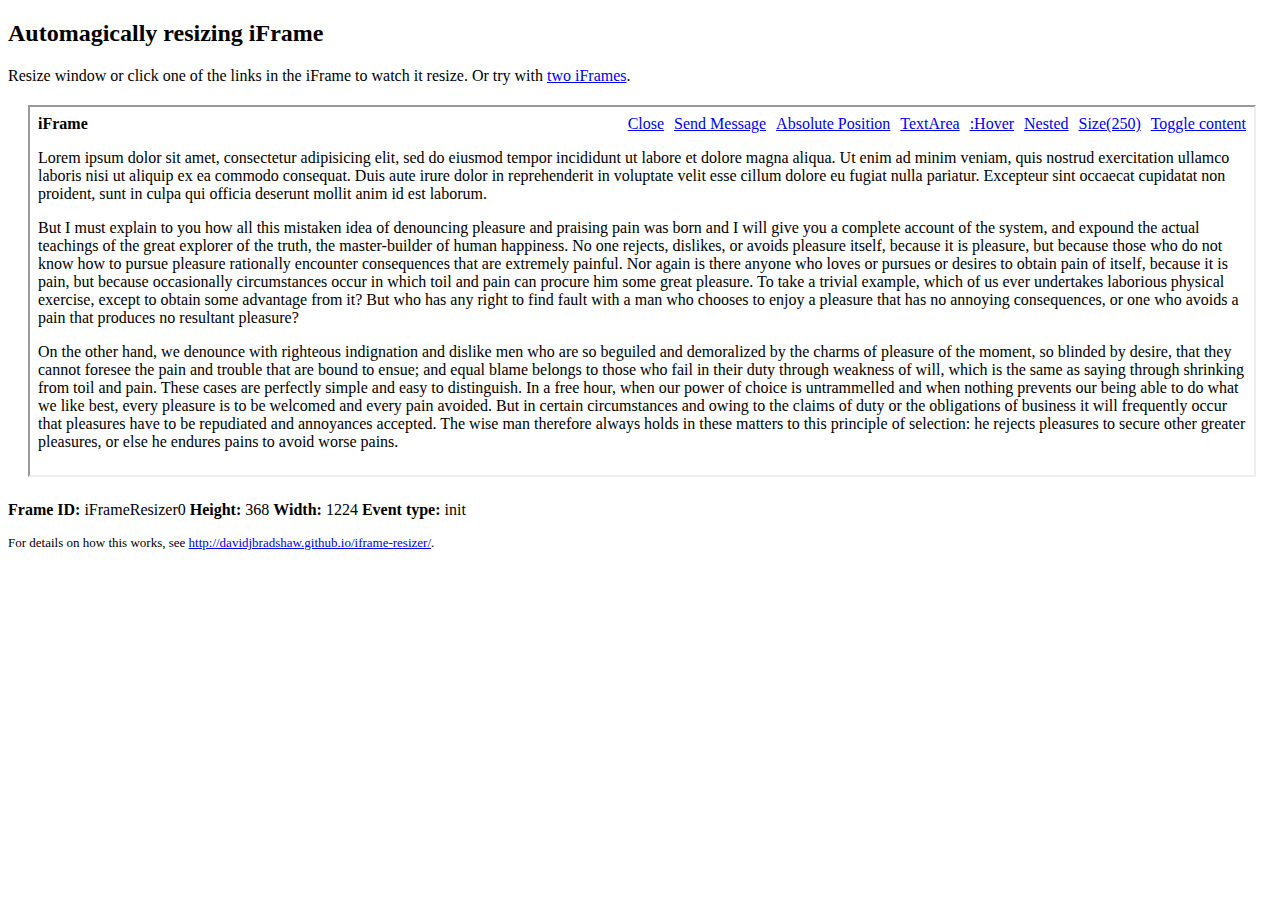
<file: index.html>
<!DOCTYPE html>
<html>
	<head>
		<meta charset="utf-8">
		<title>iFrame message passing test</title>
		<meta name="description" content="iFrame message passing test">
		<meta name="viewport" content="width=device-width">
		<meta http-equiv="X-UA-Compatible" content="IE=edge">
	</head>
	<body>
		<h2>Automagically resizing iFrame</h2>
		<p>Resize window or click one of the links in the iFrame to watch it resize. Or try with <a name="anchorParentTest" href="two.html">two iFrames</a>.</p>
		<div style="margin:20px;">
			<iframe src="frame.content.html" width="100%" scrolling="no"></iframe>
		</div>
		<p id="callback">
		</p>
		<div style="margin: 8px 0;font-size:13px;">
			For details on how this works, see
			<a href="http://davidjbradshaw.github.io/iframe-resizer/">http://davidjbradshaw.github.io/iframe-resizer/</a>.
		</div>

		<!-- MDN PolyFils for IE8 (This is not normally needed if you use the jQuery version) -->
		<!--[if lte IE 8]>
			<script type="text/javascript" src="../js/ie8.polyfils.min.js"></script>
		<![endif]-->

		<script src="http://ajax.googleapis.com/ajax/libs/jquery/1.11.0/jquery.min.js"></script>
		<script type="text/javascript" src="../js/iframeResizer.min.js"></script>
		<script type="text/javascript">

			/*
			 * If you do not understand what the code below does, then please just use the
			 * following call in your own code.
			 *
			 *   iFrameResize({log:true});
			 *
			 * Once you have it working, set the log option to false.
			 */

			iFrameResize({
				log                     : true,                  // Enable console logging
				inPageLinks             : true,
				resizedCallback         : function(messageData){ // Callback fn when resize is received
					$('p#callback').html(
						'<b>Frame ID:</b> '    + messageData.iframe.id +
						' <b>Height:</b> '     + messageData.height +
						' <b>Width:</b> '      + messageData.width +
						' <b>Event type:</b> ' + messageData.type
					);
				},
				messageCallback         : function(messageData){ // Callback fn when message is received
					$('p#callback').html(
						'<b>Frame ID:</b> '    + messageData.iframe.id +
						' <b>Message:</b> '    + messageData.message
					);
					alert(messageData.message);
					document.getElementsByTagName('iframe')[0].iFrameResizer.sendMessage('Hello back from parent page');
				},
				closedCallback         : function(id){ // Callback fn when iFrame is closed
					$('p#callback').html(
						'<b>IFrame (</b>'    + id +
						'<b>) removed from page.</b>'
					);
				}
			});

		</script>
	</body>
</html>
</file>
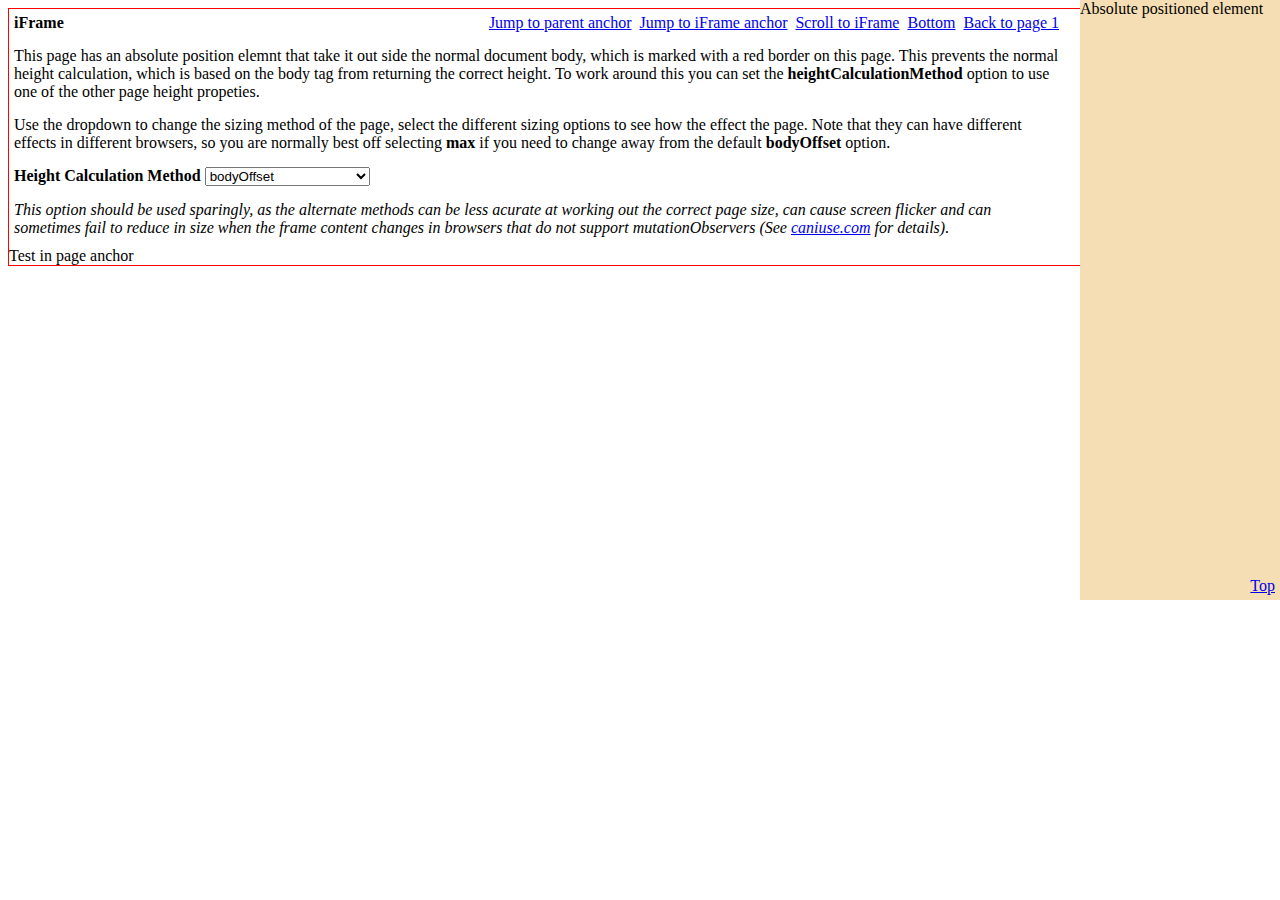
<file: frame.absolute.html>
<!DOCTYPE html>
<html>
	<head>
		<meta charset="utf-8">
		<title>iFrame message passing test</title>
		<meta name="description" content="iFrame message passing test">
		<meta name="viewport" content="width=device-width">
		<meta http-equiv="X-UA-Compatible" content="IE=edge">
		<style>
			a.back { float:right; margin-left:8px;}
			body {border:solid 1px red;}
			p{padding:5px 212px 5px 5px;margin:0 0 5px;}
			#abs{
				position: absolute;
				top:0;
				right:0;
				width: 200px;
				height: 600px;
				background-color: wheat;
			}
			a.top{
				position: absolute;
				bottom:0;
				right:0;
				margin:5px;
			}
		</style>
	</head>
	<body>

		<p>
			<b>iFrame</b>

			<a href="frame.content.html" class="back">Back to page 1</a>
			&nbsp;
			<a href="#"" class="back" onclick="if ('parentIFrame' in window) window.parentIFrame.scrollTo(0,99999);return false;">Bottom</a>
			&nbsp;
			<a href="#"" class="back" onclick="if ('parentIFrame' in window) window.parentIFrame.scrollToOffset(0,0);return false;">Scroll to iFrame</a>
			&nbsp;
			<a href="#test" class="back" >Jump to iFrame anchor</a>
			<a href="#anchorParentTest" class="back" >Jump to parent anchor</a>
		</p>
		<p>
			This page has an absolute position elemnt that take it out side the normal document body, which is marked with a red border on this page. This prevents the normal height calculation, which is based on the body tag from returning the correct height. To work around this you can set the <b>heightCalculationMethod</b> option to use one of the other page height propeties.
		</p>
		<p>
			Use the dropdown to change the sizing method of the page, select the different sizing options to see how the effect the page. Note that they can have different effects in different browsers, so you are normally best off selecting <b>max</b> if you need to change away from the default <b>bodyOffset</b> option.
		</p>
		<p data-iframe-height>
			<b>Height Calculation Method</b>
			<select name="heightCalculationMethod">
				<option>bodyOffset</option> 
				<option>bodyScroll</option>
				<option>documentElementOffset</option>
				<option>documentElementScroll</option> 
				<option>max</option>
				<option>min</option>
				<option>grow</option>
				<option>lowestElement</option>
				<option>taggedElement</option>
			</select>
		</p>
		<p>
			<i>This option should be used sparingly, as the alternate methods can be less acurate at working out the correct page size, can cause screen flicker and can sometimes fail to reduce in size when the frame content changes in browsers that do not support mutationObservers (See <a href="http://caniuse.com/mutationobserver">caniuse.com</a> for details).</i>
		</p>
		<a name="test">Test in page anchor</a>

		<div id="abs">
			Absolute positioned element
			<a href='#' class="top" onclick="if ('parentIFrame' in window) window.parentIFrame.scrollTo(0,0);return false;">Top</a>
		</div>

		<script src="http://ajax.googleapis.com/ajax/libs/jquery/1.11.0/jquery.min.js"></script>
		<script type="text/javascript" src="../js/ie8.polyfils.min.js"></script>
		<script type="text/javascript" src="../js/iframeResizer.contentWindow.min.js"></script>
		<script>

			$('select').on('change',function(){
				if ('parentIFrame' in window){
					parentIFrame.setHeightCalculationMethod($(this).val());
					parentIFrame.size();
				}
			});

		</script>

	</body>
</html>
</file>
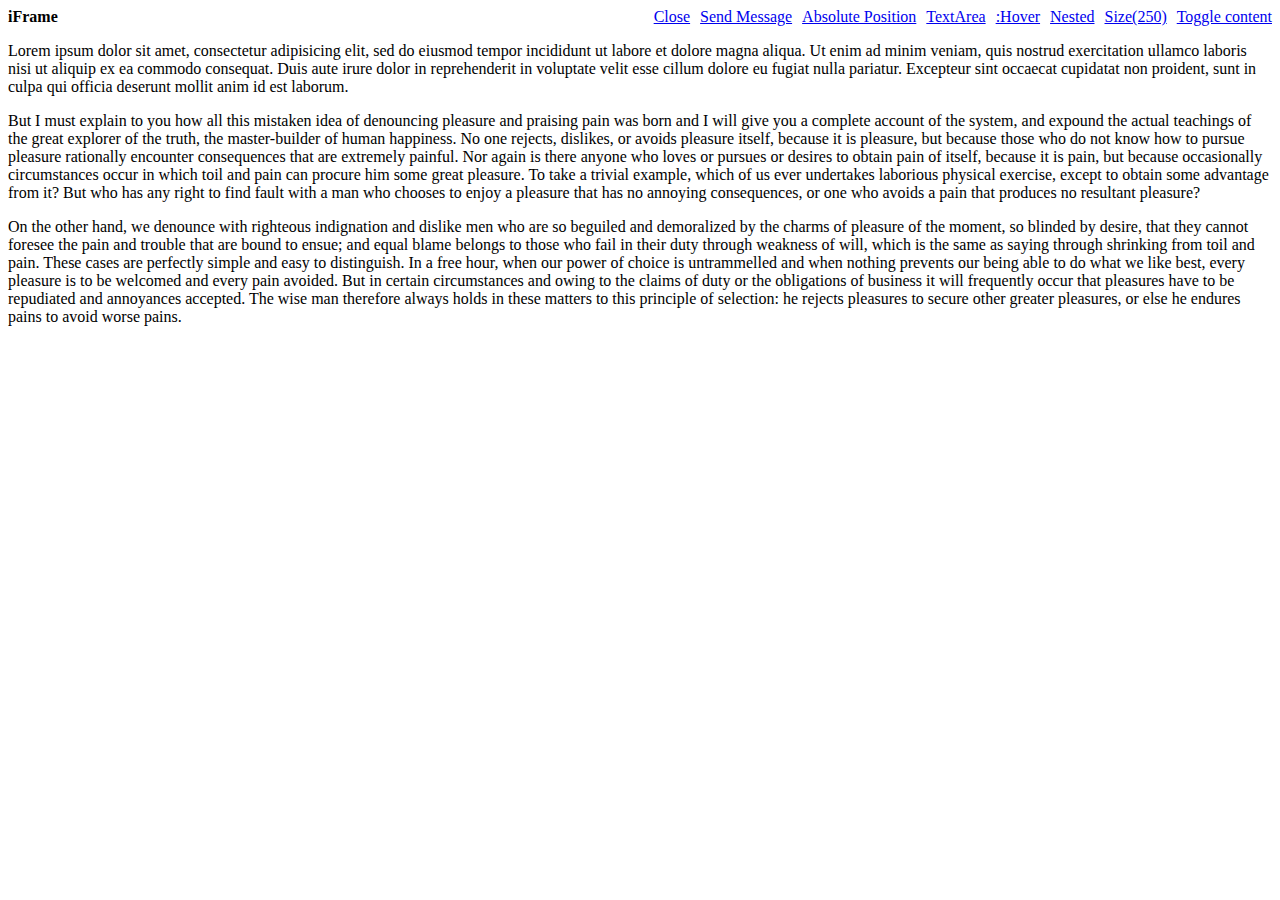
<file: frame.content.html>
<!DOCTYPE html>
<html>
	<head>
		<meta charset="utf-8">
		<title>iFrame message passing test</title>
		<meta name="description" content="iFrame message passing test">
		<meta http-equiv="X-UA-Compatible" content="IE=edge">
		<script src="http://ajax.googleapis.com/ajax/libs/jquery/1.11.0/jquery.min.js"></script>
		<style>
			*, *:before, *:after {box-model: border-box;}
			a { float:right; margin-left:10px;}
		</style>
	</head>
	<body>

		<b>iFrame</b>
		<a href='#' onclick="$('p:eq(0)').toggle();return false;">Toggle content</a>
		&nbsp;
		<a href='#' onclick="if ('parentIFrame' in window) window.parentIFrame.size(250);return false;">Size(250)</a>
		&nbsp;
		<a id="nested" href="frame.nested.html">Nested</a>
		&nbsp;
		<a href="frame.hover.html">:Hover</a>
		&nbsp;
		<a href="frame.textarea.html">TextArea</a>
		&nbsp;
		<a href="frame.absolute.html">Absolute Position</a>
		&nbsp;
		<a href='#' onclick="if ('parentIFrame' in window) window.parentIFrame.sendMessage('Hello from the iFrame');return false;">Send Message</a>
		&nbsp;
		<a href='#' onclick="if ('parentIFrame' in window) window.parentIFrame.close();return false;">Close</a>

		<p>
			Lorem ipsum dolor sit amet, consectetur adipisicing elit, sed do eiusmod tempor incididunt ut labore et dolore magna aliqua. Ut enim ad minim veniam, quis nostrud exercitation ullamco laboris nisi ut aliquip ex ea commodo consequat. Duis aute irure dolor in reprehenderit in voluptate velit esse cillum dolore eu fugiat nulla pariatur. Excepteur sint occaecat cupidatat non proident, sunt in culpa qui officia deserunt mollit anim id est laborum.
		</p>
		<p>
			But I must explain to you how all this mistaken idea of denouncing pleasure and praising pain was born and I will give you a complete account of the system, and expound the actual teachings of the great explorer of the truth, the master-builder of human happiness. No one rejects, dislikes, or avoids pleasure itself, because it is pleasure, but because those who do not know how to pursue pleasure rationally encounter consequences that are extremely painful. Nor again is there anyone who loves or pursues or desires to obtain pain of itself, because it is pain, but because occasionally circumstances occur in which toil and pain can procure him some great pleasure. To take a trivial example, which of us ever undertakes laborious physical exercise, except to obtain some advantage from it? But who has any right to find fault with a man who chooses to enjoy a pleasure that has no annoying consequences, or one who avoids a pain that produces no resultant pleasure?
		</p>
		<p>
			On the other hand, we denounce with righteous indignation and dislike men who are so beguiled and demoralized by the charms of pleasure of the moment, so blinded by desire, that they cannot foresee the pain and trouble that are bound to ensue; and equal blame belongs to those who fail in their duty through weakness of will, which is the same as saying through shrinking from toil and pain. These cases are perfectly simple and easy to distinguish. In a free hour, when our power of choice is untrammelled and when nothing prevents our being able to do what we like best, every pleasure is to be welcomed and every pain avoided. But in certain circumstances and owing to the claims of duty or the obligations of business it will frequently occur that pleasures have to be repudiated and annoyances accepted. The wise man therefore always holds in these matters to this principle of selection: he rejects pleasures to secure other greater pleasures, or else he endures pains to avoid worse pains.
		</p>

		<script>
			var level = document.location.search.replace(/\?/,'') || 0;
			$('#nested').attr('href','frame.nested.html?'+(++level));
		</script>

		<script>
			var iFrameResizer = {
					messageCallback: function(message){
						alert(message,parentIFrame.getId());
					}
				}
		</script>

		<script type="text/javascript" src="../js/iframeResizer.contentWindow.min.js" defer></script>
	</body>
</html>
</file>
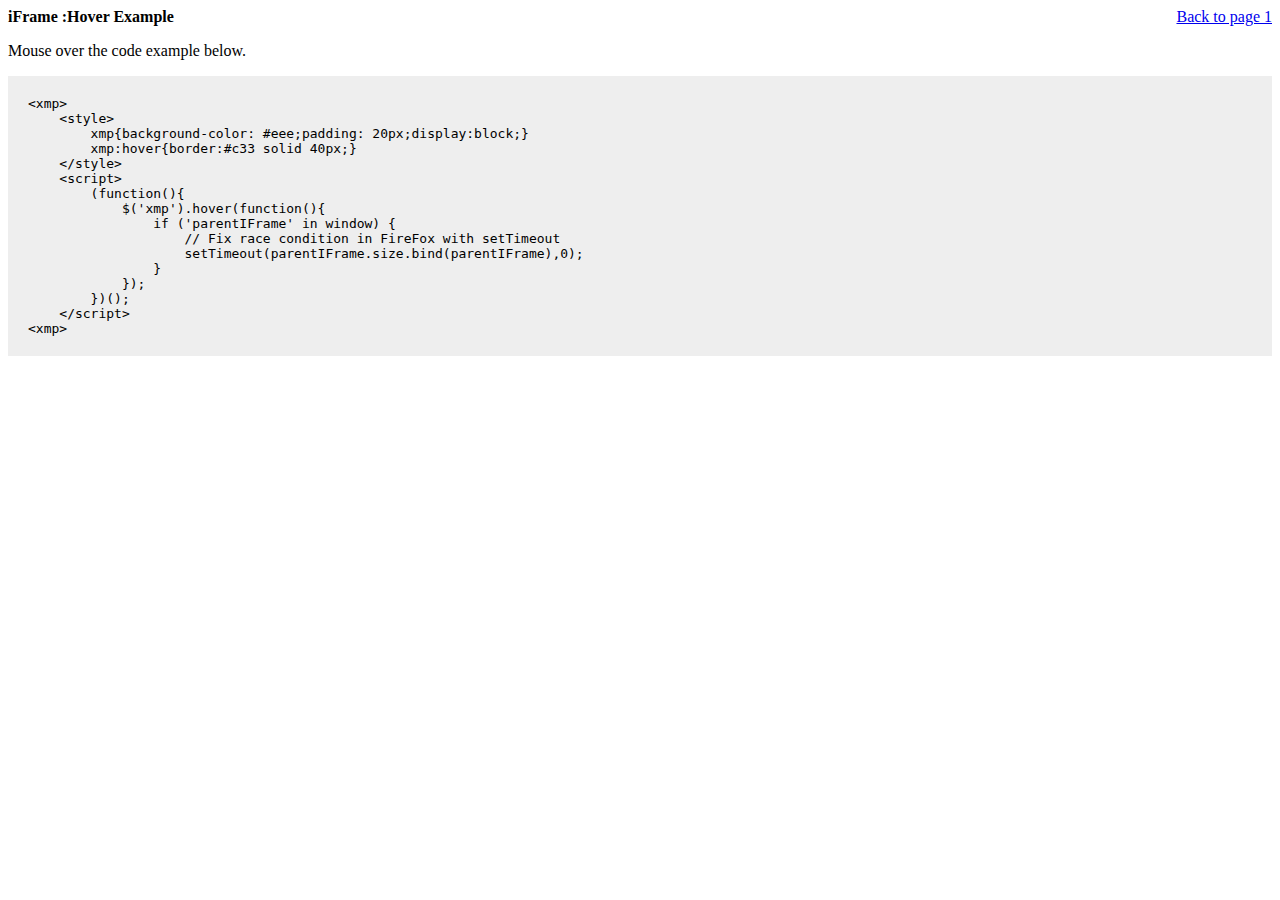
<file: frame.hover.html>
<!DOCTYPE html>
<html>
	<head>
		<meta charset="utf-8">
		<title>iFrame message passing test</title>
		<meta name="description" content="iFrame message passing test">
		<meta http-equiv="X-UA-Compatible" content="IE=edge">
		<style>
			a { float:right; margin-left:10px;}
		</style>
	</head>
	<body>

		<b>iFrame :Hover Example</b>
		<a href="frame.content.html">Back to page 1</a>

		<p>
			Mouse over the code example below.
		</p>

		<xmp><!--  #code  --></xmp>

		<script>
			var iFrameResizer = {
					heightCalculationMethod:'lowestElement'
				}
		</script>

		<script src="http://ajax.googleapis.com/ajax/libs/jquery/1.11.0/jquery.min.js"></script>
		<script type="text/javascript" src="../js/iframeResizer.contentWindow.min.js"></script>

<div id="code">
    <style>
        xmp{background-color: #eee;padding: 20px;display:block;}
        xmp:hover{border:#c33 solid 40px;}
    </style>
    <script>
        (function(){
            $('xmp').hover(function(){
                if ('parentIFrame' in window) {
                    // Fix race condition in FireFox with setTimeout
                    setTimeout(parentIFrame.size.bind(parentIFrame),0);
                }
            });
        })();
    </script>
</div>

		<script>$('xmp').text('<xmp>'+$('#code').html()+'<xmp>');</script>
	</body>
</html>
</file>
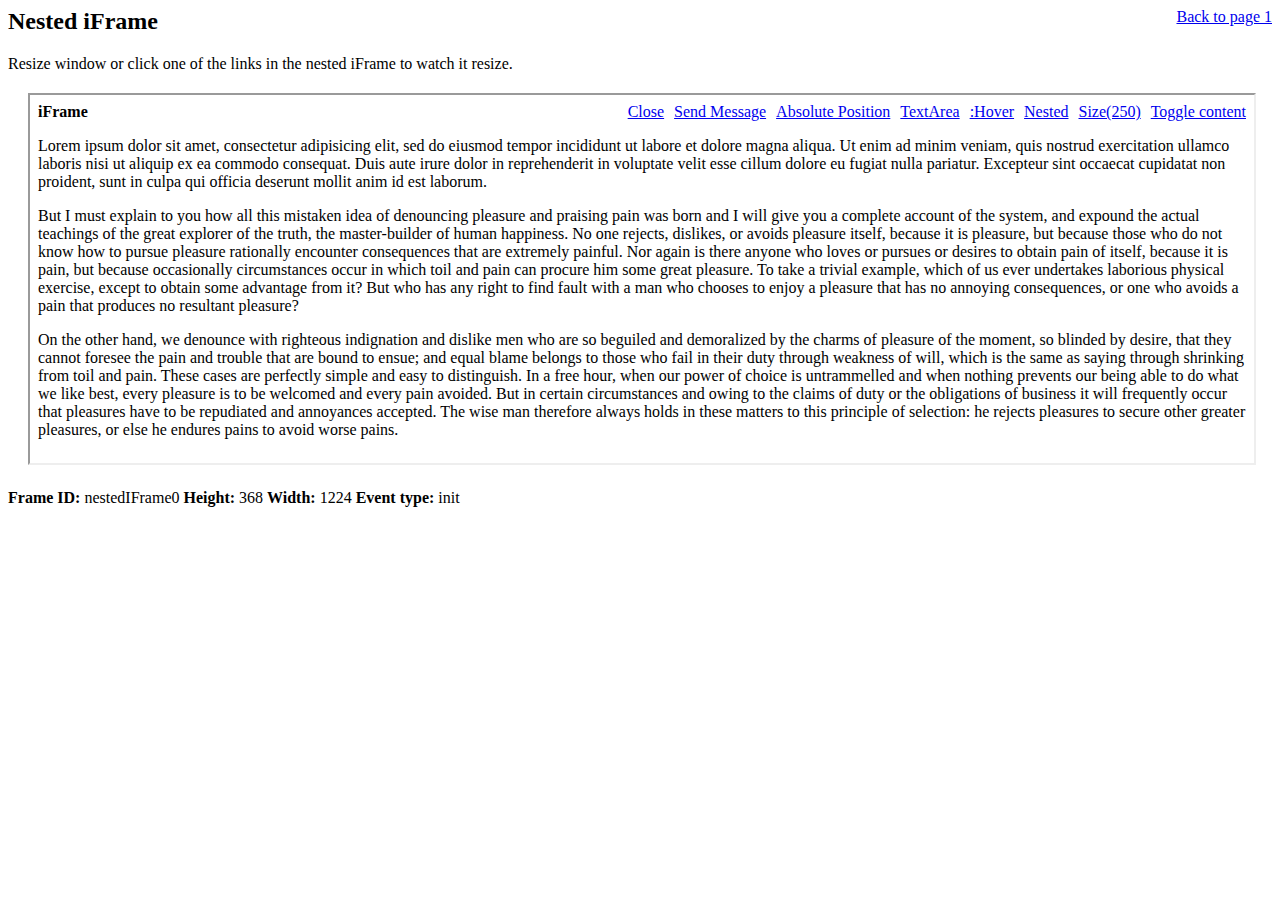
<file: frame.nested.html>
<!DOCTYPE html>
<html>
	<head>
		<meta charset="utf-8">
		<title>iFrame message passing test</title>
		<meta name="description" content="iFrame message passing test">
		<meta name="viewport" content="width=device-width">
		<meta http-equiv="X-UA-Compatible" content="IE=edge">
		<style>
			*, *:before, *:after {box-model: border-box;}
			a { float:right; margin-left:10px;}

			h2 {margin-top: 0;}
			body{margin:8px !important}
		</style>
	</head> 
	<body>
		<a href="frame.content.html">Back to page 1</a>
		<h2>Nested iFrame</h2>
		<p>Resize window or click one of the links in the nested iFrame to watch it resize.</p>
		<div style="margin:20px;">
			<iframe id="nestedIFrame" src="frame.content.html" width="100%" scrolling="no"></iframe>
		</div>
		<p id="callback">
		</p>

		<script src="http://ajax.googleapis.com/ajax/libs/jquery/1.11.0/jquery.min.js"></script>
		<script type="text/javascript" src="../js/ie8.polyfils.min.js"></script>
		<script type="text/javascript" src="../js/iframeResizer.min.js"></script>
		<script type="text/javascript">

			var level = document.location.search.replace(/\?/,'') || 0;

			$('iframe').attr('id','nestedIFrame'+level).attr('src','frame.content.html?'+level);

			/*
			 * If you do not understand what the code below does, then please just use the
			 * following call in your own code.
			 *
			 *   iFrameResize({log:true});
			 *
			 * Once you have it working, set the log option to false.
			 */

			iFrameResize({
				log                     : true,                  // Enable console logging
				inPageLinks             : true,
				resizedCallback         : function(messageData){ // Callback fn when message is received
					$('p#callback').html(
						'<b>Frame ID:</b> '    + messageData.iframe.id +
						' <b>Height:</b> '     + messageData.height +
						' <b>Width:</b> '      + messageData.width +
						' <b>Event type:</b> ' + messageData.type
					);
				},
				messageCallback         : function(messageData){ // Callback fn when message is received
					parentIFrame.sendMessage(messageData.message + ' (via ' + $('iframe').attr('id') + ')');
				},
				closedCallback         : function(id){ /// Callback fn when iFrame is closed
					$('p#callback').html(
						'<b>IFrame (</b>'    + id +
						'<b>) removed from page.</b>'
					);
				}
			});


		</script>
		<script type="text/javascript" src="../js/iframeResizer.contentWindow.min.js"></script>

	</body> 
</html>
</file>
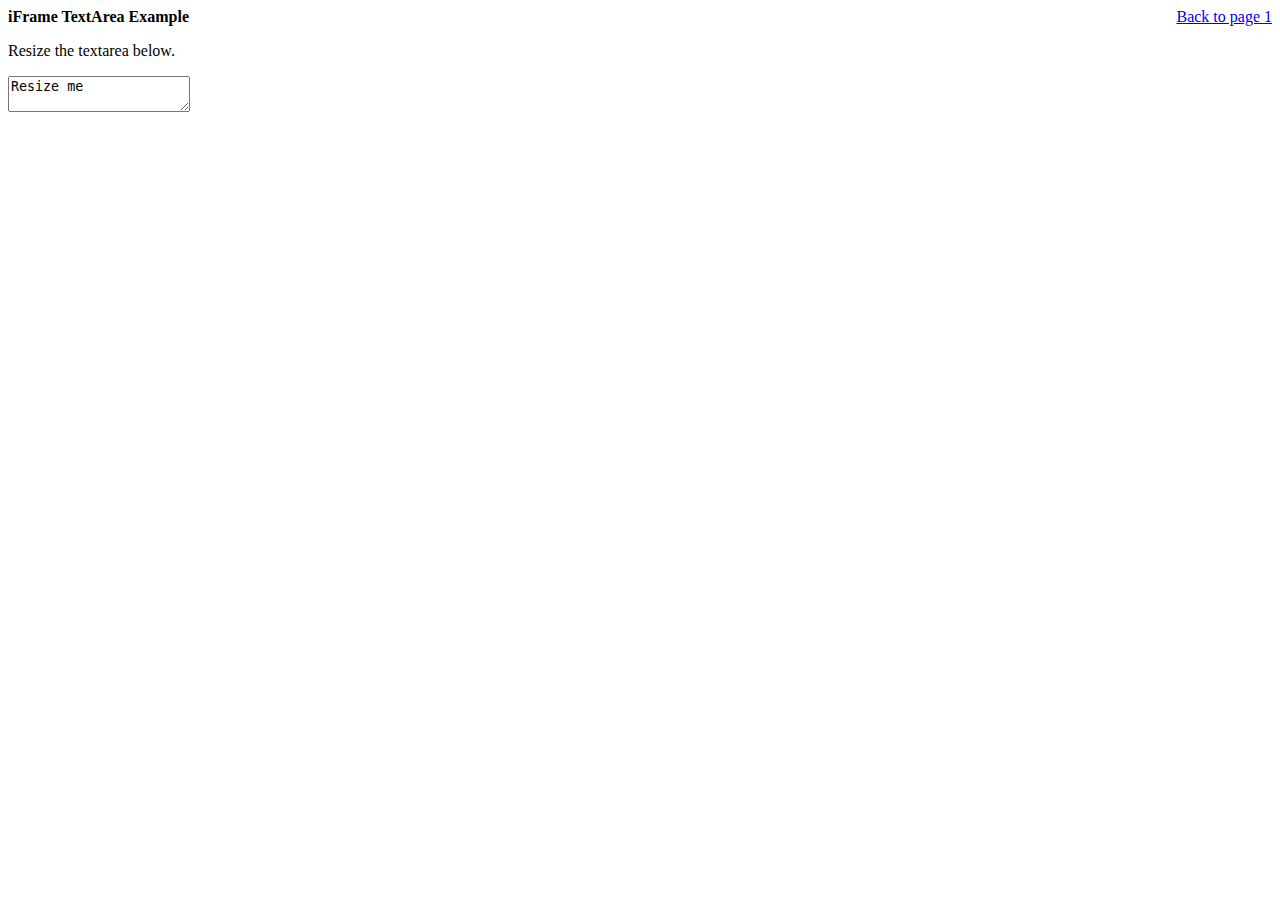
<file: frame.textarea.html>
<!DOCTYPE html>
<html>
	<head>
		<meta charset="utf-8">
		<title>iFrame message passing test</title>
		<meta name="description" content="iFrame message passing test">
		<meta http-equiv="X-UA-Compatible" content="IE=edge">
		<style>
			a { float:right; margin-left:10px;}
		</style>
	</head>
	<body>

		<b>iFrame TextArea Example</b>
		<a href="frame.content.html">Back to page 1</a>
		</a>

		<p>
			Resize the textarea below.
		</p>

		<textarea id="textArea">Resize me</textarea>

		<script src="http://ajax.googleapis.com/ajax/libs/jquery/1.11.0/jquery.min.js"></script>
		<script src="../js/iframeResizer.contentWindow.min.js"></script>

		<script>


			function store(){
				this.x = this.offsetWidth;
				this.y = this.offsetHeight;
			}

			$('textarea').each(store).on('mouseover mouseout',function(){
				if (this.offsetWidth !== this.x || this.offsetHeight !== this.y){
					if ('parentIFrame' in window) parentIFrame.size();
					store.call(this);
				}
			});


		</script>

	</body>
</html>
</file>
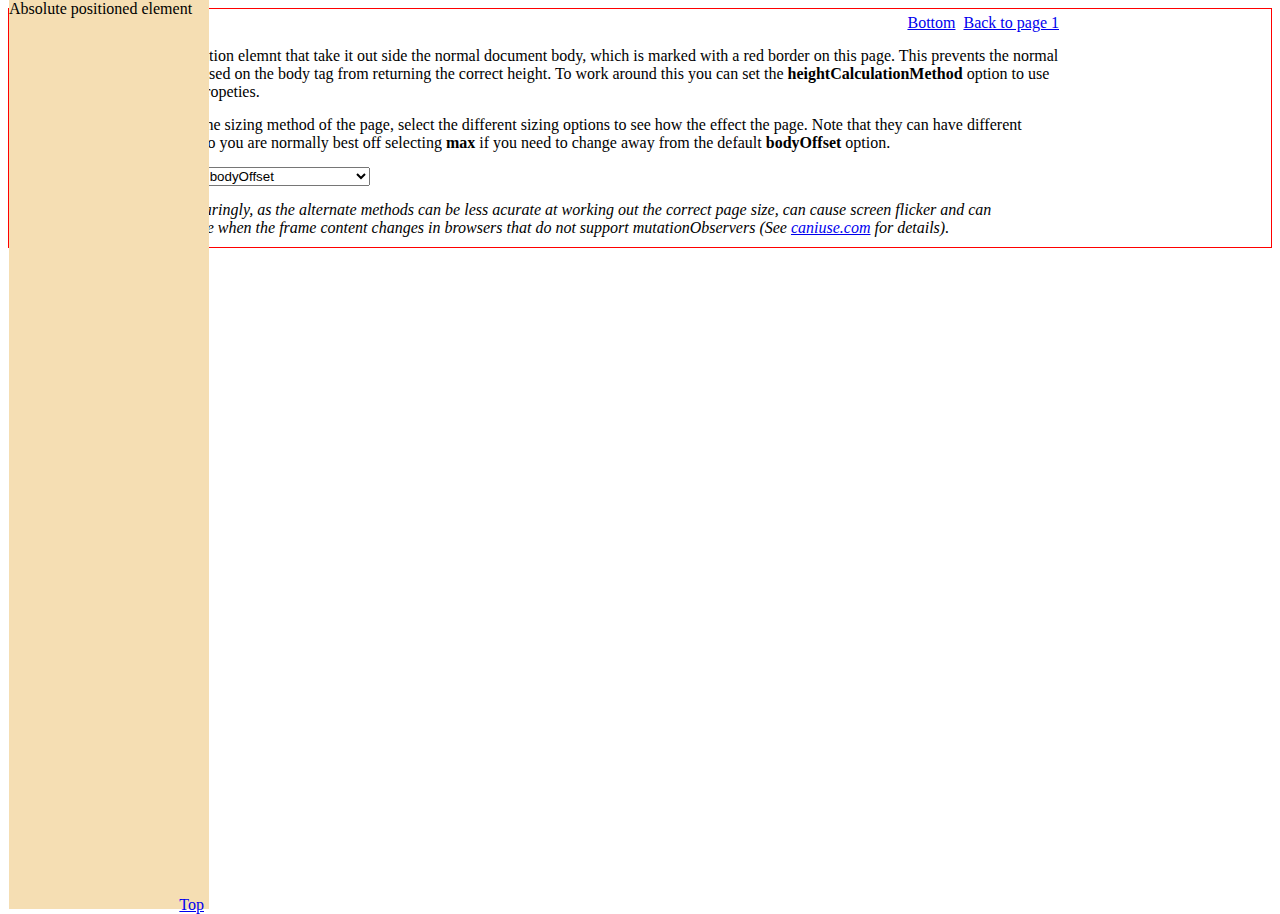
<file: frame.tolerance.html>
<!DOCTYPE html>
<html>
	<head>
		<meta charset="utf-8">
		<title>iFrame message passing test</title>
		<meta name="description" content="iFrame message passing test">
		<style>
			a.back { float:right; margin-left:8px;}
			body {border:solid 1px red;}
			p{padding:5px 212px 5px 5px;margin:0 0 5px;}
			#abs{
				position: absolute;
				top:0;
				bottom:-10;px
				right:0;
				width: 200px;
				height: 101%;
				background-color: wheat;
			}
			a.top{
				position: absolute;
				bottom:-10px;
				right:0;
				margin:5px;
			}
		</style>
	</head>
	<body>

		<p>
			<b>iFrame</b>

			<a href="frame.content.html" class="back">Back to page 1</a>
			&nbsp;
			<a href='#' class="back" onclick="if ('parentIFrame' in window) window.parentIFrame.scrollTo(0,99999999);return false;">Bottom</a>
		</p>
		<p>
			This page has an absolute position elemnt that take it out side the normal document body, which is marked with a red border on this page. This prevents the normal height calculation, which is based on the body tag from returning the correct height. To work around this you can set the <b>heightCalculationMethod</b> option to use one of the other page height propeties.
		</p>
		<p>
			Use the dropdown to change the sizing method of the page, select the different sizing options to see how the effect the page. Note that they can have different effects in different browsers, so you are normally best off selecting <b>max</b> if you need to change away from the default <b>bodyOffset</b> option.
		</p>
		<p>
			<b>Height Calculation Method</b>
			<select name="heightCalculationMethod">
				<option>bodyOffset</option> 
				<option>bodyScroll</option>
				<option>documentElementOffset</option>
				<option>documentElementScroll</option> 
				<option>max</option>
				<option>min</option>
				<option>grow</option>
				<option>lowestElement</option>
			</select>
		</p>
		<p>
			<i>This option should be used sparingly, as the alternate methods can be less acurate at working out the correct page size, can cause screen flicker and can sometimes fail to reduce in size when the frame content changes in browsers that do not support mutationObservers (See <a href="http://caniuse.com/mutationobserver">caniuse.com</a> for details).</i>
		</p>

		<div id="abs">
			Absolute positioned element
			<a href='#' class="top" onclick="if ('parentIFrame' in window) window.parentIFrame.scrollTo(0,0);return false;">Top</a>
		</div>

		<script src="http://ajax.googleapis.com/ajax/libs/jquery/1.11.0/jquery.min.js"></script>
		<script type="text/javascript" src="../js/iframeResizer.contentWindow.min.js"></script>
		<script>

			$('select').on('change',function(){
				if ('parentIFrame' in window){
					parentIFrame.setHeightCalculationMethod($(this).val());
					parentIFrame.size();
				}
			});

		</script>

	</body>
</html>
</file>
